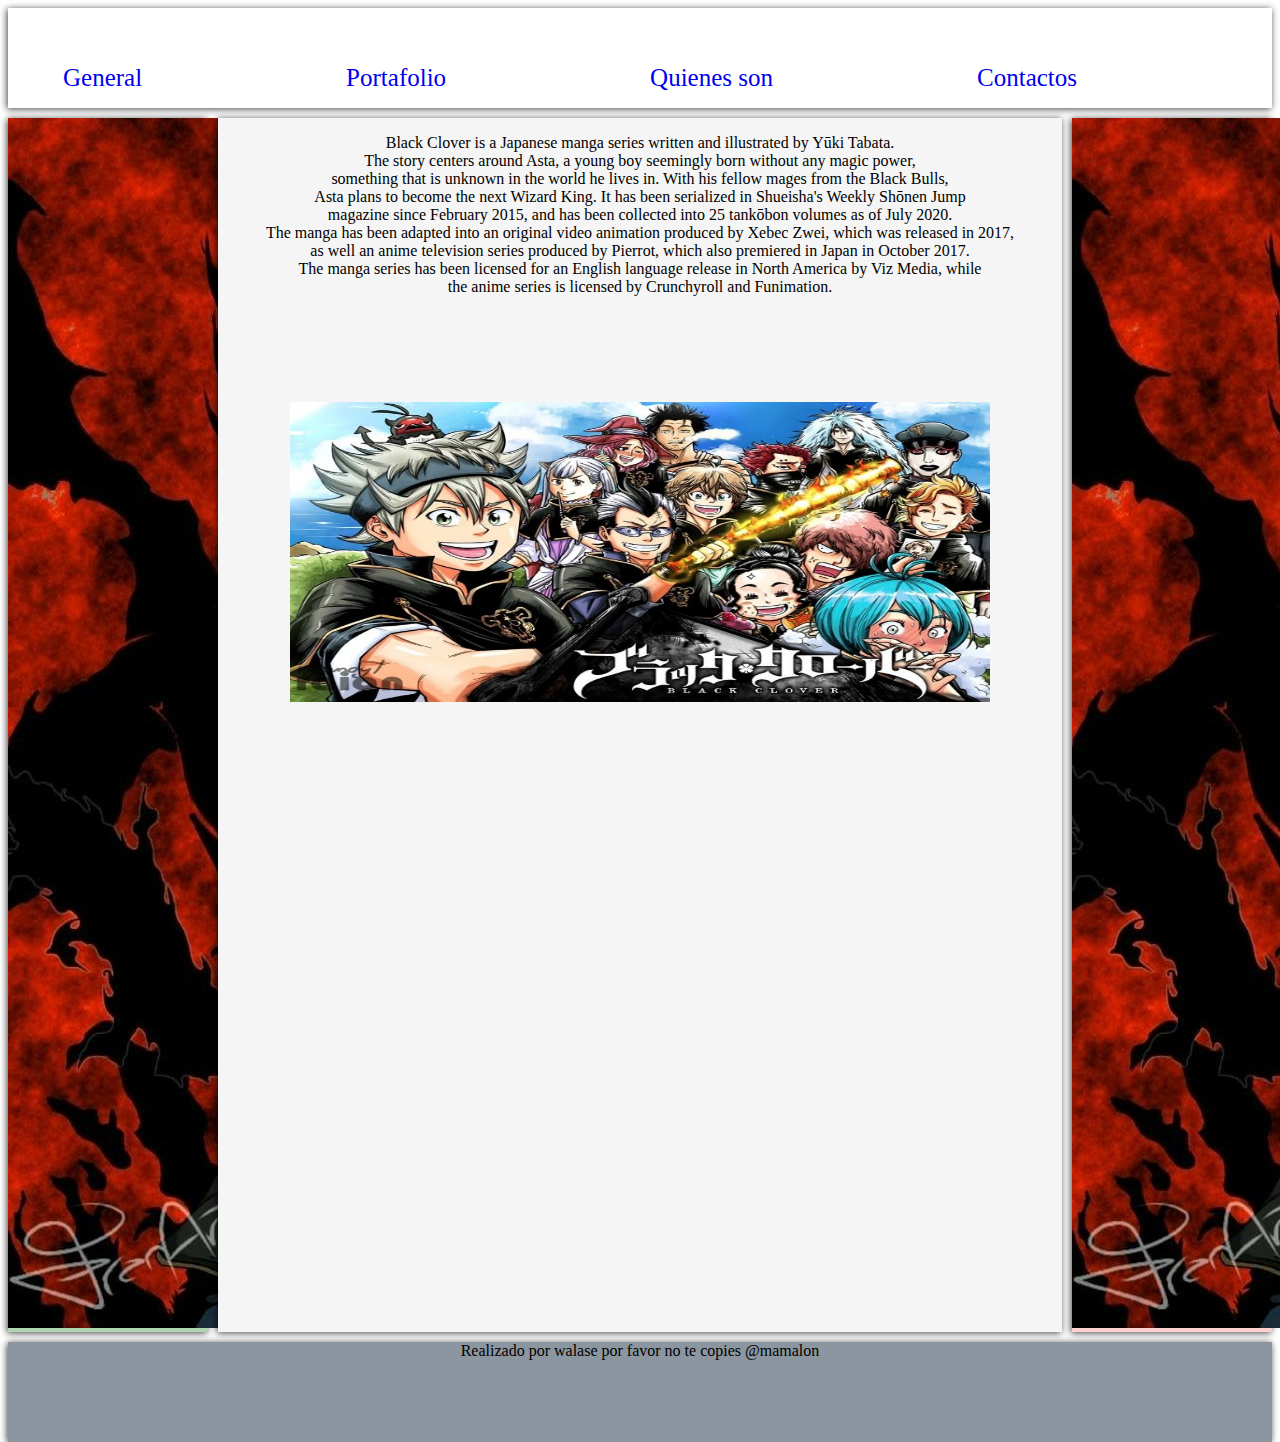
<file: index.html>
<!DOCTYPE html>
<html lang="en">

<head>
    <meta charset="UTF-8">
    <meta name="viewport" content="width=device-width, initial-scale=1.0">
    <title>Proyecto Final</title>
    <link rel="stylesheet" href="style.css">
</head>

<body class="Contenedor">

    <header class="header">
        <nav>
            <ul>
                <li><a href="index.html">General</a></li>
                <li><a href="galeria.html">Portafolio</a></li>
                <li><a href="quienesSon.html">Quienes son</a></li>
                <li><a href="contactos.html">Contactos</a></li>
            </ul>
        </nav>

    </header>
    
    <nav class="navbar"> <img src="fotos/5.jpg" alt="foto del algo"></nav>
    <aside class="sidebar"><img src="fotos/5.jpg" alt="foto del algo"></aside>
    <article class="main">
        <p>
            Black Clover is a Japanese manga series written and illustrated by Yūki Tabata.</br>
            The story centers around Asta, a young boy seemingly born without any magic power, </br>
            something that is unknown in the world he lives in. With his fellow mages from the Black Bulls,</br> 
            Asta plans to become the next Wizard King. It has been serialized in Shueisha's Weekly Shōnen Jump</br> 
            magazine since February 2015, and has been collected into 25 tankōbon volumes as of July 2020.</br>

            The manga has been adapted into an original video animation produced by Xebec Zwei, which was released in 2017,</br> 
            as well an anime television series produced by Pierrot, which also premiered in Japan in October 2017.</br>
            The manga series has been licensed for an English language release in North America by Viz Media, while </br>
            the anime series is licensed by Crunchyroll and Funimation.</br>
            </br>
            </br>
            </br>
            </br>
            </br>
        </p>
        <img src="fotos/4.jpg" alt="imagen de grupo">
    </article>
    <footer class="footer">Realizado por walase por favor no te copies @mamalon</footer>
</body>

</html>
</file>
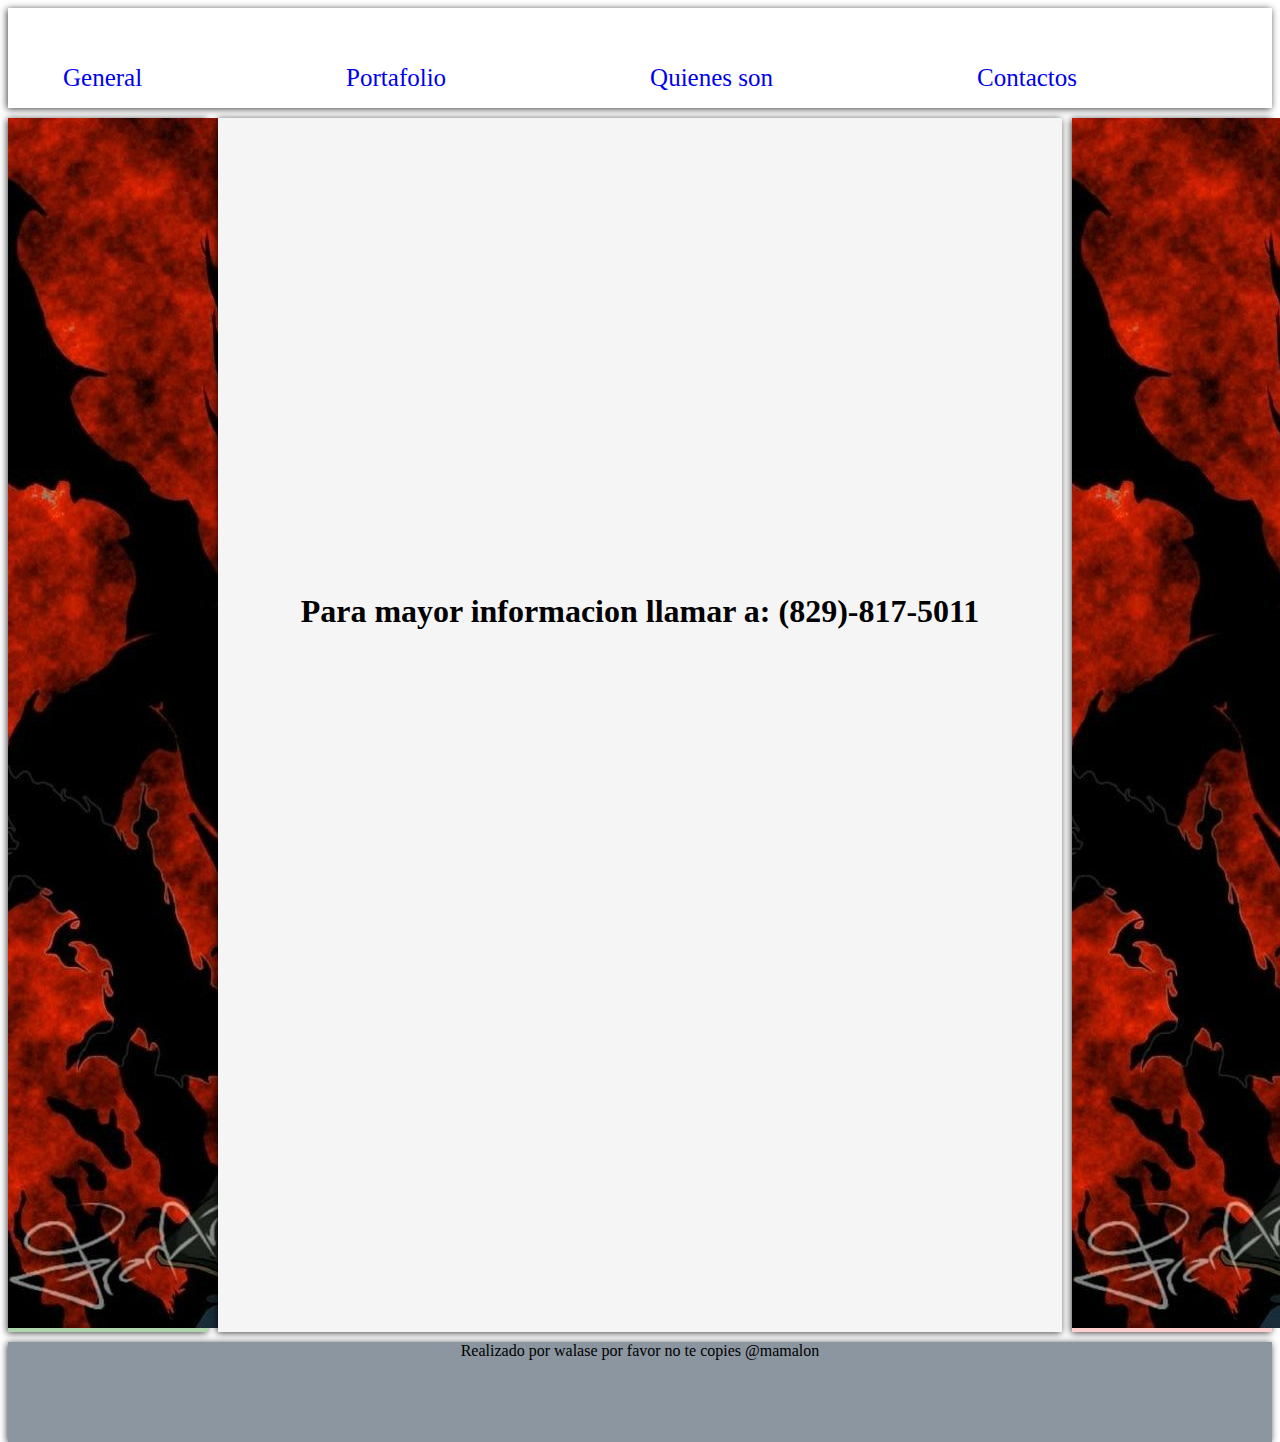
<file: contactos.html>
<!DOCTYPE html>
<html lang="en">

<head>
    <meta charset="UTF-8">
    <meta name="viewport" content="width=device-width, initial-scale=1.0">
    <title>Proyecto Final</title>
    <link rel="stylesheet" href="style.css">
</head>

<body class="Contenedor">

    <header class="header">
        <nav>
            <ul>
                <li><a href="index.html">General</a></li>
                <li><a href="galeria.html">Portafolio</a></li>
                <li><a href="quienesSon.html">Quienes son</a></li>
                <li><a href="contactos.html">Contactos</a></li>
            </ul>
        </nav>

    </header>
    
    <nav class="navbar"> <img src="fotos/5.jpg" alt="foto del algo"></nav>
    <aside class="sidebar"><img src="fotos/5.jpg" alt="foto del algo"></aside>
    <article class="main"> 

        <iframe src="https://www.google.com/maps/embed?pb=!1m14!1m12!1m3!1d60542.32592085285!2d-69.92235331201171!3d18.488397970601355!2m3!1f0!2f0!3f0!3m2!1i1024!2i768!4f13.1!5e0!3m2!1sen!2sdo!4v1607302162187!5m2!1sen!2sdo" width="600" height="450" frameborder="0" style="border:0;" allowfullscreen="" aria-hidden="false" tabindex="0"></iframe>
        <h1>Para mayor informacion llamar a: (829)-817-5011</h1>
        
    </article>
    <footer class="footer">Realizado por walase por favor no te copies @mamalon</footer>
</body>

</html>
</file>
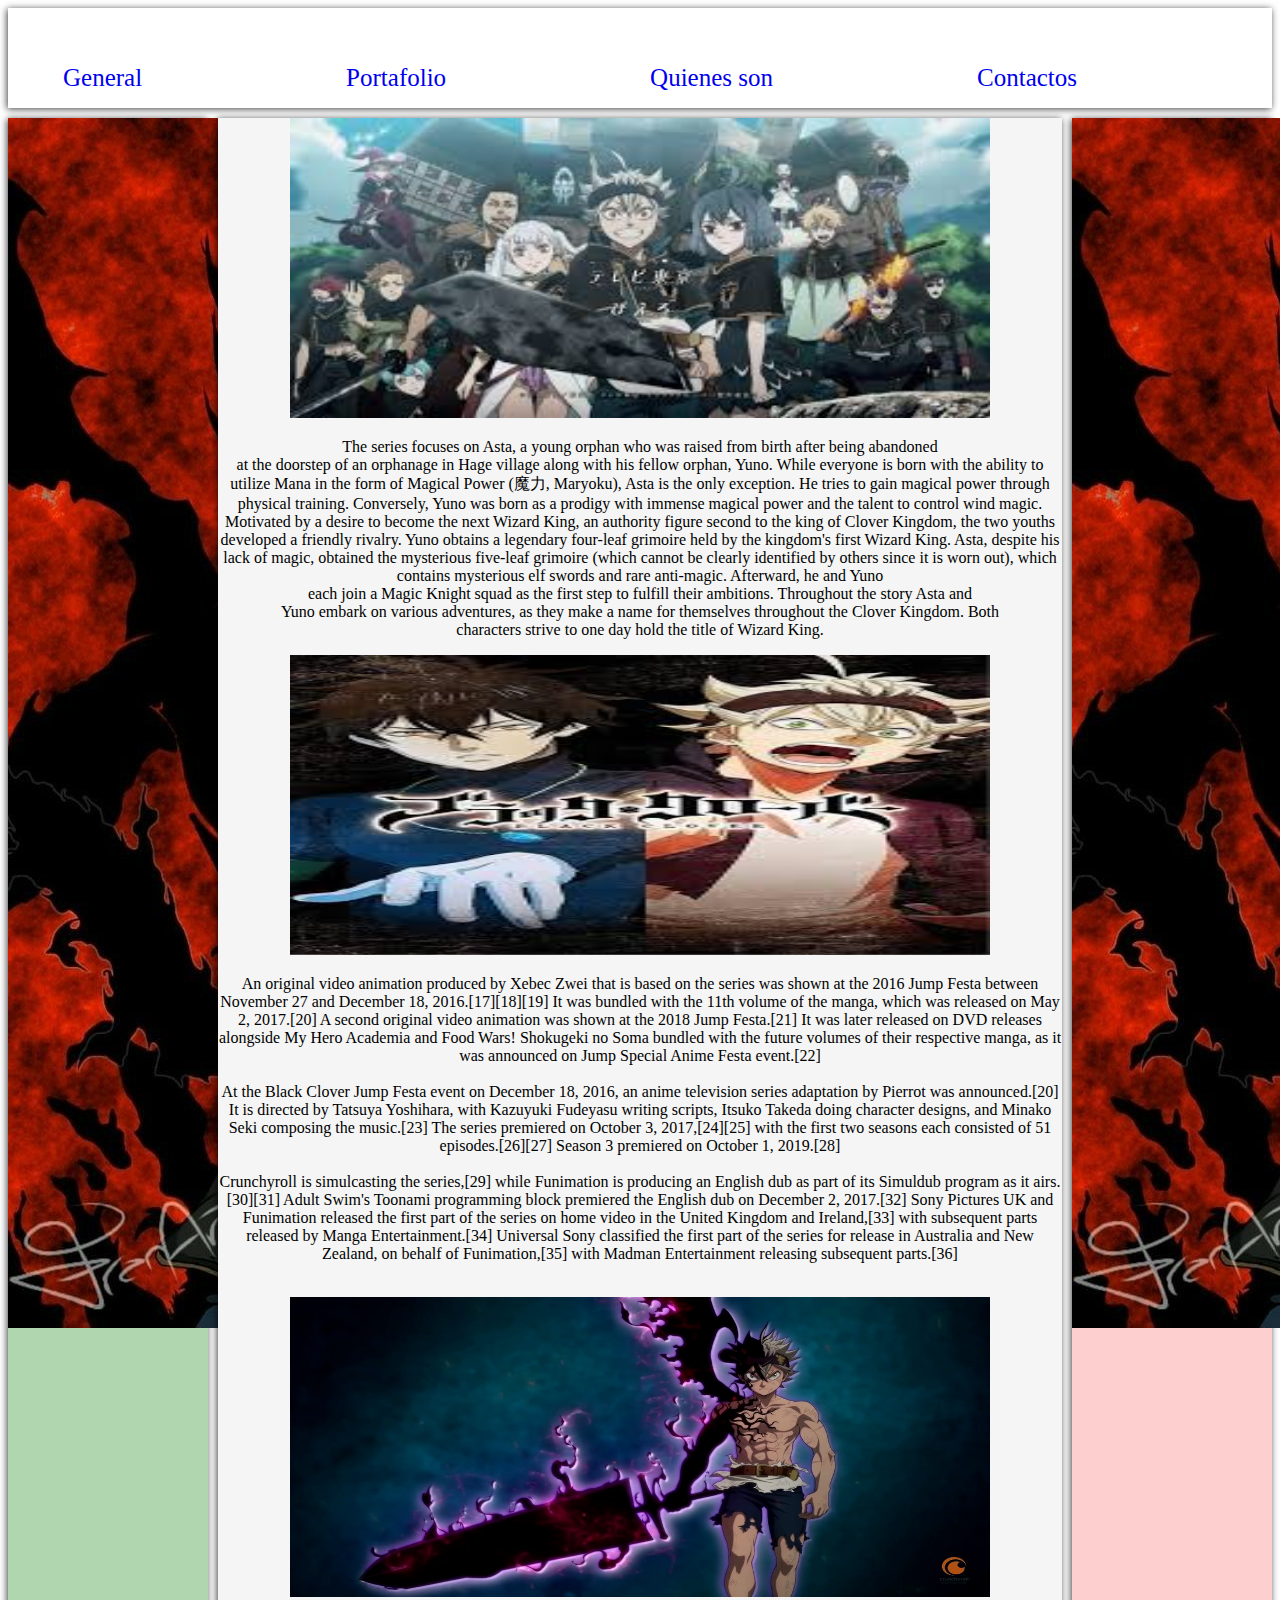
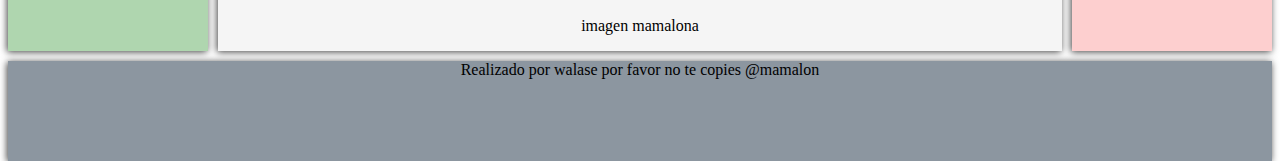
<file: galeria.html>
<!DOCTYPE html>
<html lang="en">
<head>
    <meta charset="UTF-8">
    <meta name="viewport" content="width=device-width, initial-scale=1.0">
    <title>Galeria</title>
    <link rel="stylesheet" href="style.css">
</head>
<body class="Contenedor">

    <header class="header">
        <nav>
            <ul>
                <li><a href="index.html">General</a></li>
                <li><a href="galeria.html">Portafolio</a></li>
                <li><a href="quienesSon.html">Quienes son</a></li>
                <li><a href="contactos.html">Contactos</a></li>
            </ul>
        </nav>

    </header>

    <nav class="navbar"> <img src="fotos/5.jpg" alt="foto del algo"></nav>
    <aside class="sidebar"><img src="fotos/5.jpg" alt="foto del algo"></aside>

    <article class="main">
      <img src="fotos/1.jpg" alt="Grupo">
      <p>
        The series focuses on Asta, a young orphan who was raised from birth after being abandoned</br>
        at the doorstep of an orphanage in Hage village along with his fellow orphan, Yuno. While everyone
        is born with the ability to utilize Mana in the form of Magical Power (魔力, Maryoku), Asta is the only 
        exception. He tries to gain magical power through physical training. Conversely, Yuno was born as a prodigy 
        with immense magical power and the talent to control wind magic. Motivated by a desire to become the next 
        Wizard King, an authority figure second to the king of Clover Kingdom, the two youths developed a friendly 
        rivalry. Yuno obtains a legendary four-leaf grimoire held by the kingdom's first Wizard King. Asta, despite 
        his lack of magic, obtained the mysterious five-leaf grimoire (which cannot be clearly identified by others 
        since it is worn out), which contains mysterious elf swords and rare anti-magic. Afterward, he and Yuno</br> 
        each join a Magic Knight squad as the first step to fulfill their ambitions. Throughout the story Asta and</br> 
        Yuno embark on various adventures, as they make a name for themselves throughout the Clover Kingdom. Both</br> 
        characters strive to one day hold the title of Wizard King.</br>
      </p>
      <img src="fotos/2.jpg" alt="Personajes principales">
      <p>
        An original video animation produced by Xebec Zwei that is based on the series was shown 
        at the 2016 Jump Festa between November 27 and December 18, 2016.[17][18][19] It was bundled 
        with the 11th volume of the manga, which was released on May 2, 2017.[20] A second original video 
        animation was shown at the 2018 Jump Festa.[21] It was later released on DVD releases alongside My 
        Hero Academia and Food Wars! Shokugeki no Soma bundled with the future volumes of their respective manga, 
        as it was announced on Jump Special Anime Festa event.[22]
        </br>
        </br>
        At the Black Clover Jump Festa event on December 18, 2016, an anime television series adaptation by 
        Pierrot was announced.[20] It is directed by Tatsuya Yoshihara, with Kazuyuki Fudeyasu writing scripts, 
        Itsuko Takeda doing character designs, and Minako Seki composing the music.[23] The series premiered on 
        October 3, 2017,[24][25] with the first two seasons each consisted of 51 episodes.[26][27] Season 3 
        premiered on October 1, 2019.[28]
         </br>
        </br>
        Crunchyroll is simulcasting the series,[29] while Funimation is producing an 
        English dub as part of its Simuldub program as it airs.[30][31] Adult Swim's Toonami 
        programming block premiered the English dub on December 2, 2017.[32] Sony Pictures UK and 
        Funimation released the first part of the series on home video in the United Kingdom and Ireland,[33] 
        with subsequent parts released by Manga Entertainment.[34] Universal Sony classified the first part of 
        the series for release in Australia and New Zealand, on behalf of Funimation,[35] with Madman Entertainment 
        releasing subsequent parts.[36]
        </br>
        </br>
        
      </p>
      <img src="fotos/3.jpg" alt="imagen mamalona">
      <p>imagen mamalona</p>
    </article>

    <footer class="footer">Realizado por walase por favor no te copies @mamalon</footer>
</body>
</html>
</file>
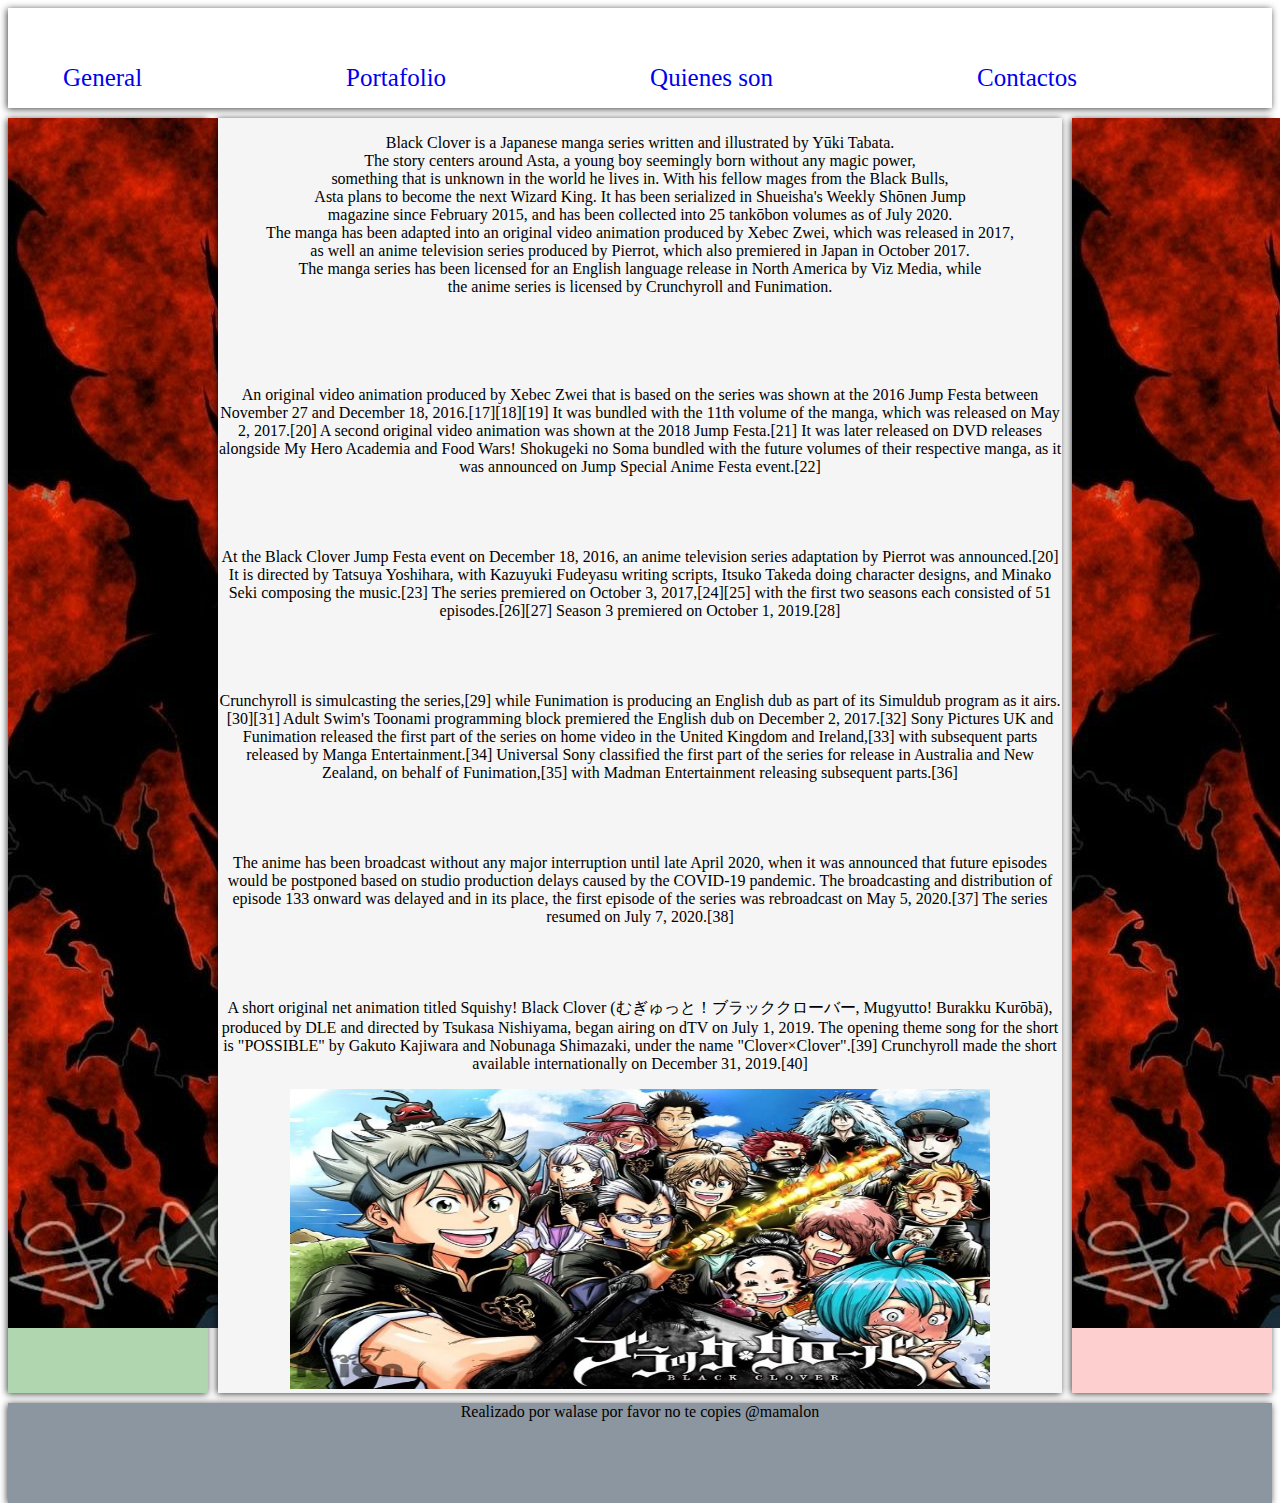
<file: quienesSon.html>
<!DOCTYPE html>
<html lang="en">

<head>
    <meta charset="UTF-8">
    <meta name="viewport" content="width=device-width, initial-scale=1.0">
    <title>Proyecto Final</title>
    <link rel="stylesheet" href="style.css">
</head>

<body class="Contenedor">

    <header class="header">
        <nav>
            <ul>
                <li><a href="index.html">General</a></li>
                <li><a href="galeria.html">Portafolio</a></li>
                <li><a href="quienesSon.html">Quienes son</a></li>
                <li><a href="contactos.html">Contactos</a></li>
            </ul>
        </nav>

    </header>
    
    <nav class="navbar"> <img src="fotos/5.jpg" alt="foto del algo"></nav>
    <aside class="sidebar"><img src="fotos/5.jpg" alt="foto del algo"></aside>
    <article class="main">
        <p>
            Black Clover is a Japanese manga series written and illustrated by Yūki Tabata.</br>
            The story centers around Asta, a young boy seemingly born without any magic power, </br>
            something that is unknown in the world he lives in. With his fellow mages from the Black Bulls,</br> 
            Asta plans to become the next Wizard King. It has been serialized in Shueisha's Weekly Shōnen Jump</br> 
            magazine since February 2015, and has been collected into 25 tankōbon volumes as of July 2020.</br>

            The manga has been adapted into an original video animation produced by Xebec Zwei, which was released in 2017,</br> 
            as well an anime television series produced by Pierrot, which also premiered in Japan in October 2017.</br>
            The manga series has been licensed for an English language release in North America by Viz Media, while </br>
            the anime series is licensed by Crunchyroll and Funimation.</br>
            </br>
            </br>
            </br>
            </br>
            </br>

            An original video animation produced by Xebec Zwei that is based on the series was shown at the 
            2016 Jump Festa between November 27 and December 18, 2016.[17][18][19] It was bundled with the 11th 
            volume of the manga, which was released on May 2, 2017.[20] A second original video animation was shown 
            at the 2018 Jump Festa.[21] It was later released on DVD releases alongside My Hero Academia and Food Wars! 
            Shokugeki no Soma bundled with the future volumes of their respective manga, as it was announced on Jump 
            Special Anime Festa event.[22]
            </br>
            </br>
              </br>
            </br>
            </br>
            At the Black Clover Jump Festa event on December 18, 2016, an anime television series adaptation by 
            Pierrot was announced.[20] It is directed by Tatsuya Yoshihara, with Kazuyuki Fudeyasu writing scripts, 
            Itsuko Takeda doing character designs, and Minako Seki composing the music.[23] The series premiered on 
            October 3, 2017,[24][25] with the first two seasons each consisted of 51 episodes.[26][27] Season 3 premiered 
            on October 1, 2019.[28]
            </br>
            </br>
            </br>
            </br>
            </br>
            Crunchyroll is simulcasting the series,[29] while Funimation is producing an English 
            dub as part of its Simuldub program as it airs.[30][31] Adult Swim's Toonami programming 
            block premiered the English dub on December 2, 2017.[32] Sony Pictures UK and Funimation 
            released the first part of the series on home video in the United Kingdom and Ireland,[33] 
            with subsequent parts released by Manga Entertainment.[34] Universal Sony classified the first 
            part of the series for release in Australia and New Zealand, on behalf of Funimation,[35] with Madman 
            Entertainment releasing subsequent parts.[36]
             </br>
             </br>
            </br>
            </br>
            </br>
                The anime has been broadcast without any major interruption until late April 2020, when 
                it was announced that future episodes would be postponed based on studio production delays caused 
                by the COVID-19 pandemic. The broadcasting and distribution of episode 133 onward was delayed and 
                in its place, the first episode of the series was rebroadcast on May 5, 2020.[37] The series resumed 
                on July 7, 2020.[38]
            </br>
        </br>
        </br>
        </br>
        </br>
        A short original net animation titled Squishy! Black Clover (むぎゅっと！ブラッククローバー, Mugyutto! 
        Burakku Kurōbā), produced by DLE and directed by Tsukasa Nishiyama, began airing on dTV on July 1, 2019. 
        The opening theme song for the short is "POSSIBLE" by Gakuto Kajiwara and Nobunaga Shimazaki, under the name 
        "Clover×Clover".[39] Crunchyroll made the short available internationally on December 31, 2019.[40]
        </p>
        <img src="fotos/4.jpg" alt="imagen de grupo">
    </article>
    <footer class="footer">Realizado por walase por favor no te copies @mamalon</footer>
</body>

</html>
</file>
<file: style.css>
html{
    height: 100%;
}

body{
    min-height: 100%;
}

.Contenedor > *{

    box-shadow: -1px 1px 7px 0px rgba(0, 0, 0, 0.75);
    /*border-radius: 4px;
    padding: 10px;*/
    text-align: center;
}
.header{
    grid-area: header;
    /*background-color: #85aedd;*/
}

.navbar{
    grid-area: navbar;
    background-color: #afd6af;
}

.sidebar{
    grid-area: sidebar;
    background-color: #fdcfcf;
}
.main{
    grid-area: main;
    background-color: #f5f5f5;
}
.footer{
    grid-area: footer;
    background-color: #8c96a0;
}

.Contenedor{

    display: grid;
    gap: 10px;
    grid-template: 
      "header"  100px
      "navbar"  50px
      "main"    auto
      "sidebar" 100px
      "footer"  100px;
}

@media(min-width: 600px){

    .Contenedor{
        grid-template-columns: 200px auto;
        grid-template-rows: 100px 50px auto 100px;
        grid-template-areas: 
        "header  header"
        "navbar  navbar"
        "sidebar main"
        "footer  footer";
    }
}

@media(min-width: 900px){
    .Contenedor{
        grid-template: 
            "header header header"  100px
            "navbar main sidebar"  auto
            "footer footer footer"  100px /
            200px   auto   200px;
    }
}

nav ul li{
    display: inline-block;
    list-style: none;
    padding: 10px;
    margin-right: 180px;
    margin-top: 30px;
}
a{
    font-size: 25px;
    text-decoration: none;
}
nav ul li a:hover{
    background-color: skyblue;
    
}
.main img{
float: center;
width: 700px;
height: 300px;
}
p{
    
    text-align: center;
}
iframe{
    float: center;
}
</file>
